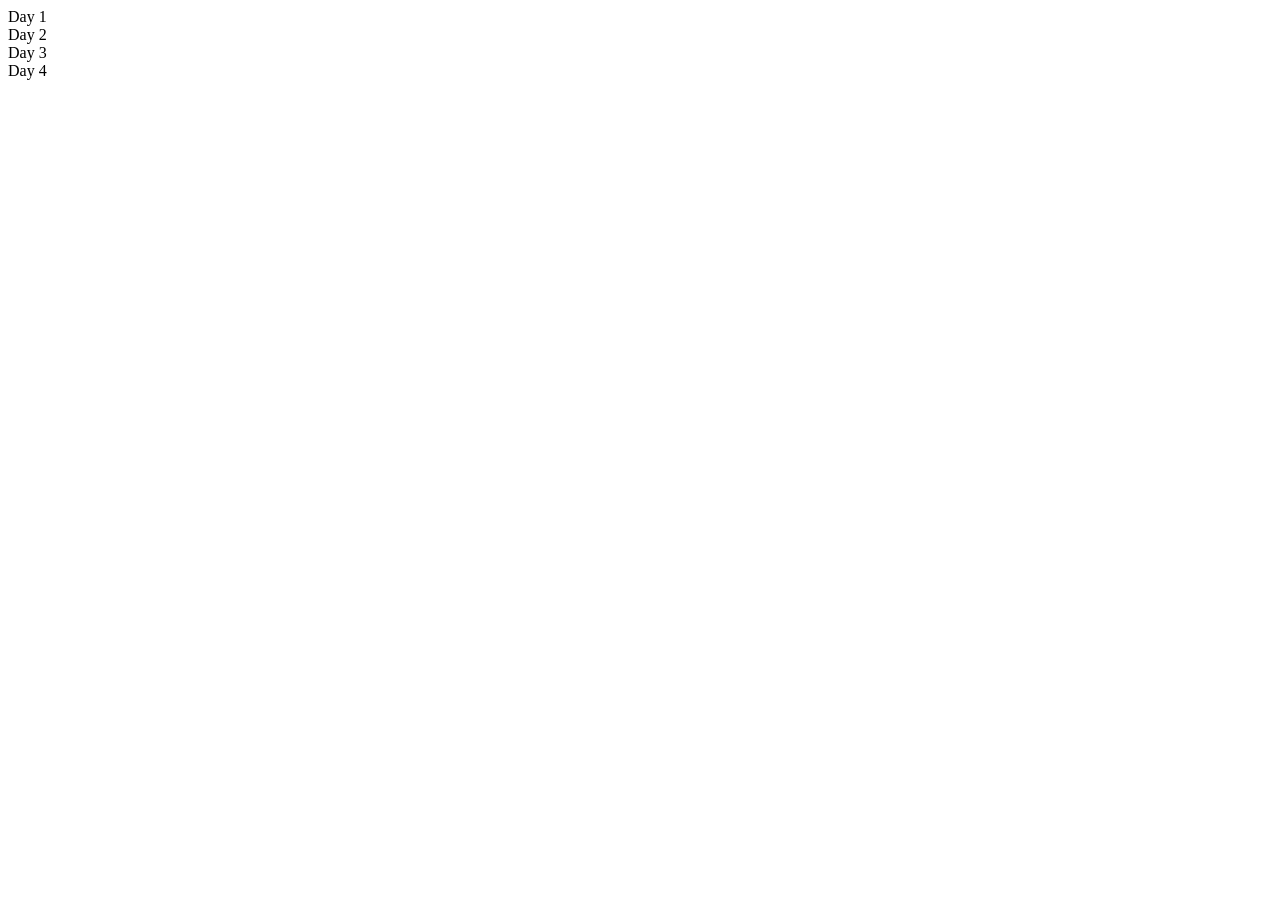
<file: 6_DOM/index.html>
<!DOCTYPE html>
<html lang="en">
<head>
    <meta charset="UTF-8">
    <meta name="viewport" content="width=device-width, initial-scale=1.0">
    <title>Document Object Model (DOM)</title>
    <style>
        .bg-black{
            background-color:black;
            color: white
        }
    </style>
</head>
<body>
    <div class="parent">
        <div class="day">Day 1</div>
        <div class="day">Day 2</div>
        <div class="day">Day 3</div>
        <div class="day">Day 4</div>
    </div>
</body>
<script>
    const parent = document.querySelector('.parent')
    console.log(parent)
    console.log(parent.children[1].innerHTML)  
</script>
</html>
</file>
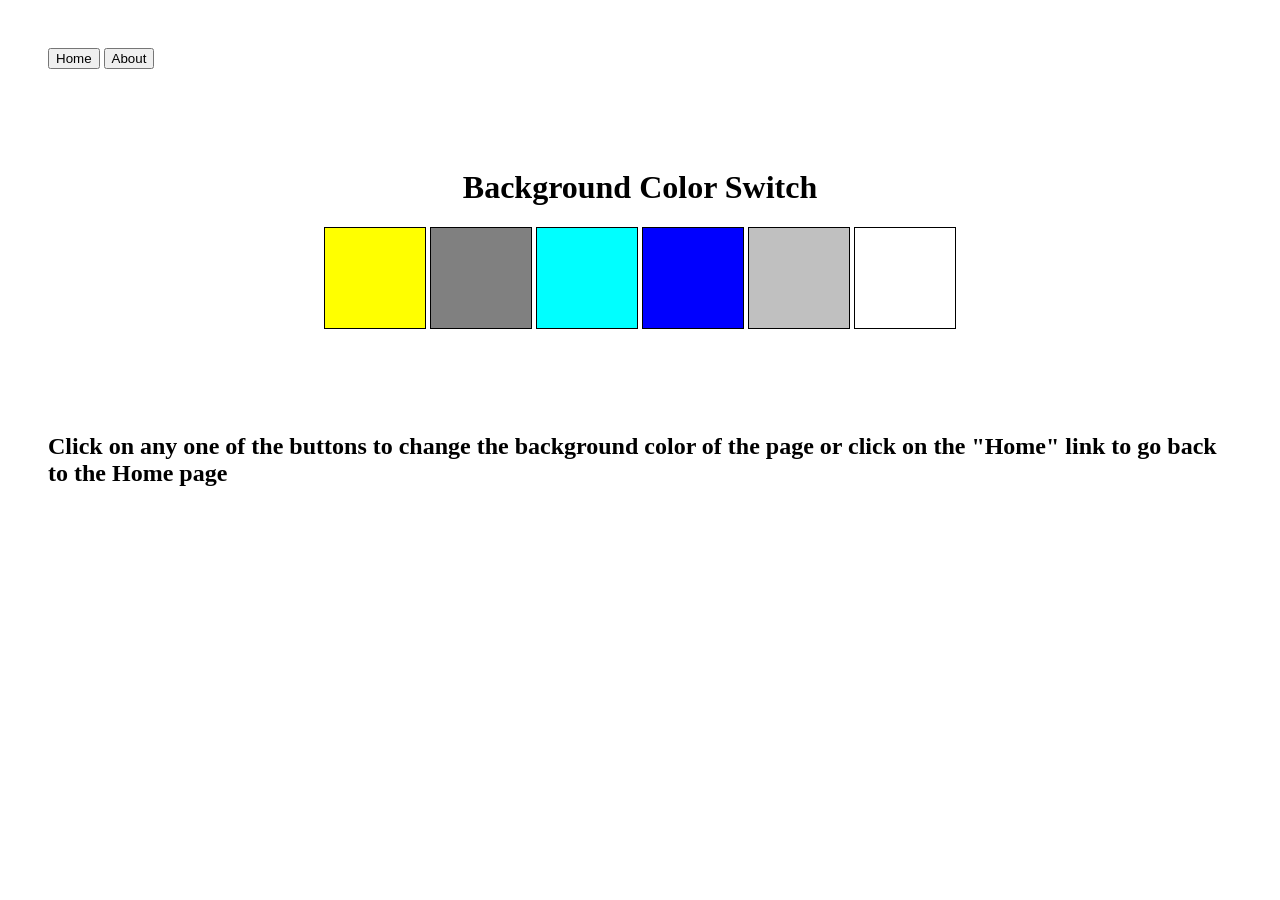
<file: Projects/Project-1/index.html>
<!DOCTYPE html>
<html lang="en">
<head>
    <meta charset="UTF-8">
    <meta name="viewport" content="width=device-width, initial-scale=1.0">
    <link rel="stylesheet" href="style.css">
    <title>Background Color Switch</title>
</head>
<body>
    <nav>
        <button aria-current="page" type="button" onclick="window.location.href='/home'">Home</button>
        <button aria-current="page" type="button" onClick="window.location.href='/about'">About</button>
    
        
    </nav>
    <div class="canvas">
        <h1>Background Color Switch</h1>
        <span class ="button" id = "yellow"></span>
        <span class ="button" id = "grey"></span>
        <span class ="button" id = "aqua"></span>
        <span class ="button" id = "blue"></span>
        <span class ="button" id = "silver"></span>
        <span class ="button" id = "white"></span>
    </div>
    <h2>
        Click on any one of the buttons to change the background color of the page or click on the "Home" link to go back to the Home page

    </h2>
    <script src="bgscript.js"></script>
</body>
</html>
</file>
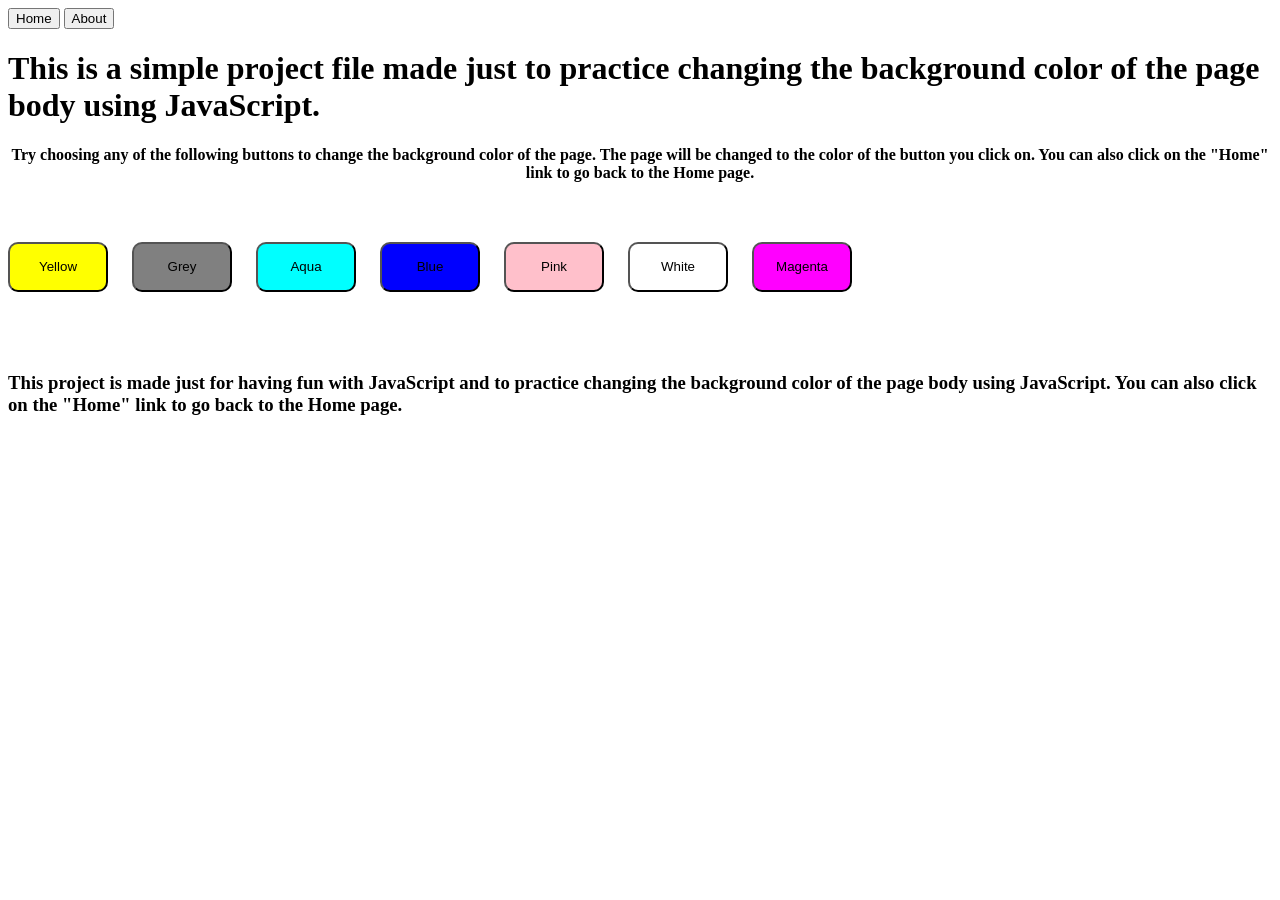
<file: Practicing Projects/index1.html>
<!DOCTYPE html>
<html lang="en">
<head>
    <meta charset="UTF-8">
    <meta name="viewport" content="width=device-width, initial-scale=1.0">
    <title>Change page Background</title>
    <link rel="Stylesheet" href="styling.css">
</head>
<body>
    <nav>
        <button aria-current="page" type="button" onClick="window.location.href='/.home'"">Home</button>
        <button aria-current="page" type="button" onClick="window.location.href='/.about'">About</button>
    </nav>
    <div class="theme">
        <h1>
        This is a simple project file made just to practice changing the background color of the page body using JavaScript.
    </h1>
    <h2 class="instructions">
        Try choosing any of the following buttons to change the background color of the page.
        The page will be changed to the color of the button you click on. You can also click on the "Home" link to go back to the Home page.
    </h2>
    <button class="button" id = "yellow">Yellow</button>
    <button class="button" id = "grey">Grey</button>
    <button class="button" id = "aqua">Aqua</button>
    <button class="button" id = "blue">Blue</button>
    <button class="button" id = "pink">Pink</button>
    <button class="button" id = "white">White</button>
    <button class="button" id = "magenta">Magenta</button>

    </div>

    <h3 class="notes">
        This project is made just for having fun with JavaScript and to practice changing the background color of the page body using JavaScript. You can also click on the "Home" link to go back to the Home page.
    </h3>
    
    
    <script src="theme.js"></script>
</body>
</html>
</file>
<file: Projects/Project-1/style.css>
html{
    margin: 20px;
    padding: 20px;
}
span{
    display: block;
}
.canvas{
    margin: 100px auto 100px;
    width: 80%;
    text-align: center;
}
.button{
    width: 100px;
    height: 100px;
    border: solid black 1px;
    display: inline-block;
}
#grey{
    background: grey;
}
#yellow{
    background: yellow;
}
#aqua{
    background: aqua;
}
#blue{
    background: blue;
}
#silver{
    background: silver;
}
#white{
    background: hsl(0, 0%, 100%);
}
</file>
<file: Practicing Projects/styling.css>
html{
    margin: 0;
    padding: 0;

}
.button{
    width: 100px;
    height: 50px;
    display: inline-block;
    margin-top: 40px;
    margin-right: 20px;
    border-radius: 10px;
    cursor: pointer;
}
.instructions{
    font-size: 16px;
    text-align: center;
    margin: 20px 0;
}

#yellow{
    background-Color: yellow;
}
#grey{
    background-Color: grey;
}
#aqua{
    background-Color: aqua;
}
#blue{
    background-Color: blue;
}
#pink{
    background-Color: pink;
}
#magenta{
    background-Color: magenta;
}
#white{
    background-Color: white;
}
.notes{
    margin-top: 80px;
    margin-bottom: 80px;
    padding-bottom:20px;
}
</file>
